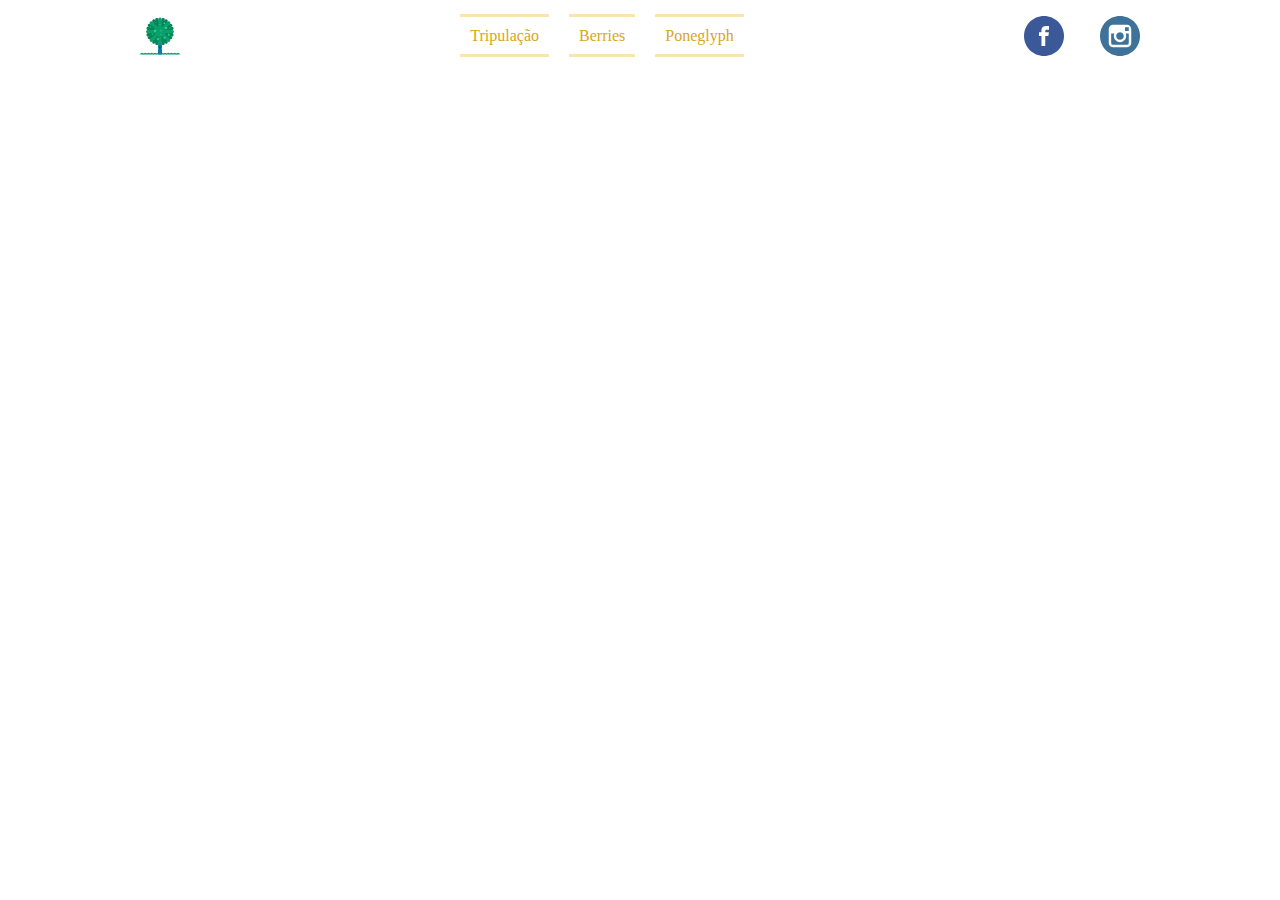
<file: projeto css - Aron/index.html>
<!DOCTYPE html>
<html lang="pt-br">
<head>
    <meta charset="UTF-8">
    <meta http-equiv="X-UA-Compatible" content="IE=edge">
    <meta name="viewport" content="width=device-width, initial-scale=1.0">
    <link rel="stylesheet" href="style.css">
    <title>projeto x</title>    
</head>
<body>
    <header>
        <section>
            
            <img src="image/logoArvore.svg" alt="Logo de uma Árvore" width="40px" height="40px">
            <nav>
                <ul>
                    <li>Tripulação</li>
                    <li>Berries</li>
                    <li>Poneglyph</li>
                </ul>
            </nav>
            <div class="redes">
                <img src="image/facebook.svg" alt="Logo do facebook" width="40px" height="40px">
                <img src="image/instagram.svg" alt="Logo do instagram" width="40px" height="40px">
            </div>
        </section>
    </header>
</body>
</html>
</file>
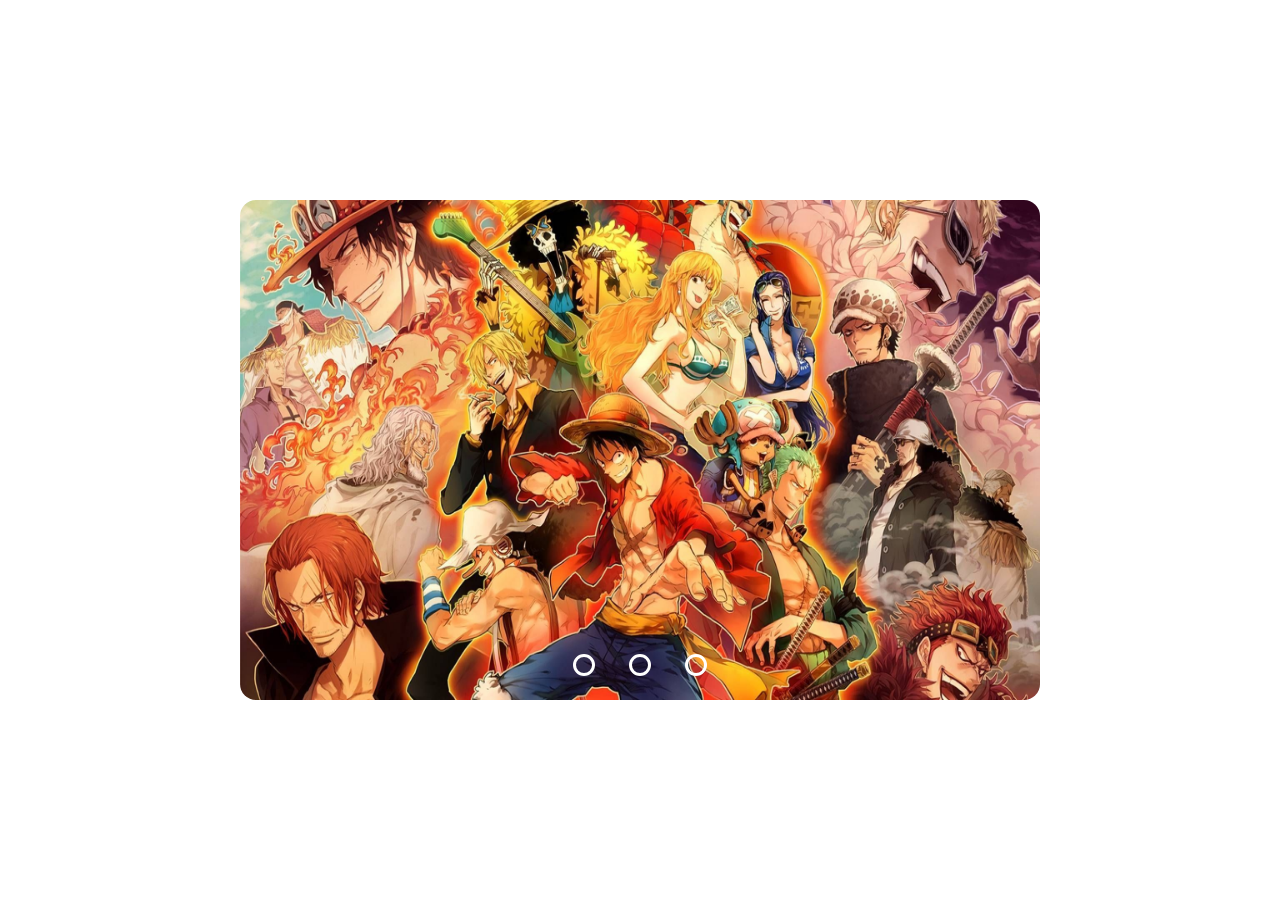
<file: projeto css - Aron/slide.html>
<!DOCTYPE html>
<html lang="en">
<head>
    <meta charset="UTF-8">
    <meta http-equiv="X-UA-Compatible" content="IE=edge">
    <meta name="viewport" content="width=device-width, initial-scale=1.0">
    <style>
        body{
            height: 100vh;
            display: flex; justify-content: center; align-items: center;
            margin: 0;
            padding: 0;
        }
        .slider{
            width: 800px;
            height: 500px;
            position: absolute;
            overflow: hidden;
        }
        .slides{
            display: flex;
            width: 300%;
            height: 100%;
        }
        .slide img{
            width: 100%;
            height: 100%;
            border-radius: 16px;
        }
        .slide{
            width: 33.33%;
           transition: 1s;
        }
        div.navi{
            position: absolute;
            bottom: 20px;
            left: 50%;
            transform: translate(-50%);
        }
        input{
            display: none;
        }
        .manual-btn{
            display: inline-block;
            padding: 8px;
            border: solid white;
            border-radius: 50%;
            cursor: pointer;
        }
        .manual-btn:not(:last-child){
            margin-right: 30px;
        }
        .manual-btn:hover{
            background-color: white;
            transition: .4s;
        }
        #radio1:checked ~ .estado-inicial{
            margin-left: 0;
        }
        #radio2:checked ~ .estado-inicial{
            margin-left: -33.33%;
        }
        #radio3:checked ~ .estado-inicial{
            margin-left: -66.66%;
        }
    </style>
    <title>Slide</title>
</head>
<body>
    <div class="slider">

        <div class="slides">
            <input type="radio" name="radio-btn" id="radio1">
            <input type="radio" name="radio-btn" id="radio2">
            <input type="radio" name="radio-btn" id="radio3">
        
            <div class="slide estado-inicial">
                <img src="image/img1.jpg" alt="Slide 1">
            </div>
            <div class="slide">
                <img src="image/img2.jpg" alt="Slide 2">
            </div>
            <div class="slide">
                <img src="image/img3.jpg" alt="Slide 3">
            </div>
        </div>

        <div class="navi">
            <label class="manual-btn" for="radio1"></label>
            <label class="manual-btn" for="radio2"></label>
            <label class="manual-btn" for="radio3"></label>
        </div>

    </div>
</body>
</html>
</file>
<file: projeto css - Aron/style.css>
*{
    margin: 0;
    padding: 0;
}

header{
    width: 100%;
    margin-top: 16px;
}

section{
    display: flex;
    justify-content: space-around;
}

nav{
    box-sizing: border-box;
    padding-top: 10.5px;
}

nav ul{list-style: none;}

nav ul li{
    display: inline;
    color: goldenrod;
    border-top: solid #fae5ae;
    border-bottom: solid #fae5ae;
    padding: 10px;
    cursor: pointer;
    transition: 0.5s;
}

nav ul li:nth-child(2){
    margin: 0 16px;
}

nav ul li:hover{
    background-color: #fae5ae;
    box-shadow:
                0 0 8px #ee9004,
                0 0 8px #ee9004,
                0 0 10px #ee9004,
                0 0 12px #ee9004;
    border-radius: 8px;
    color: gold;
    transition: 1s;
}

section div.redes img:nth-child(1) {
    margin-right: 32px;
}
</file>
